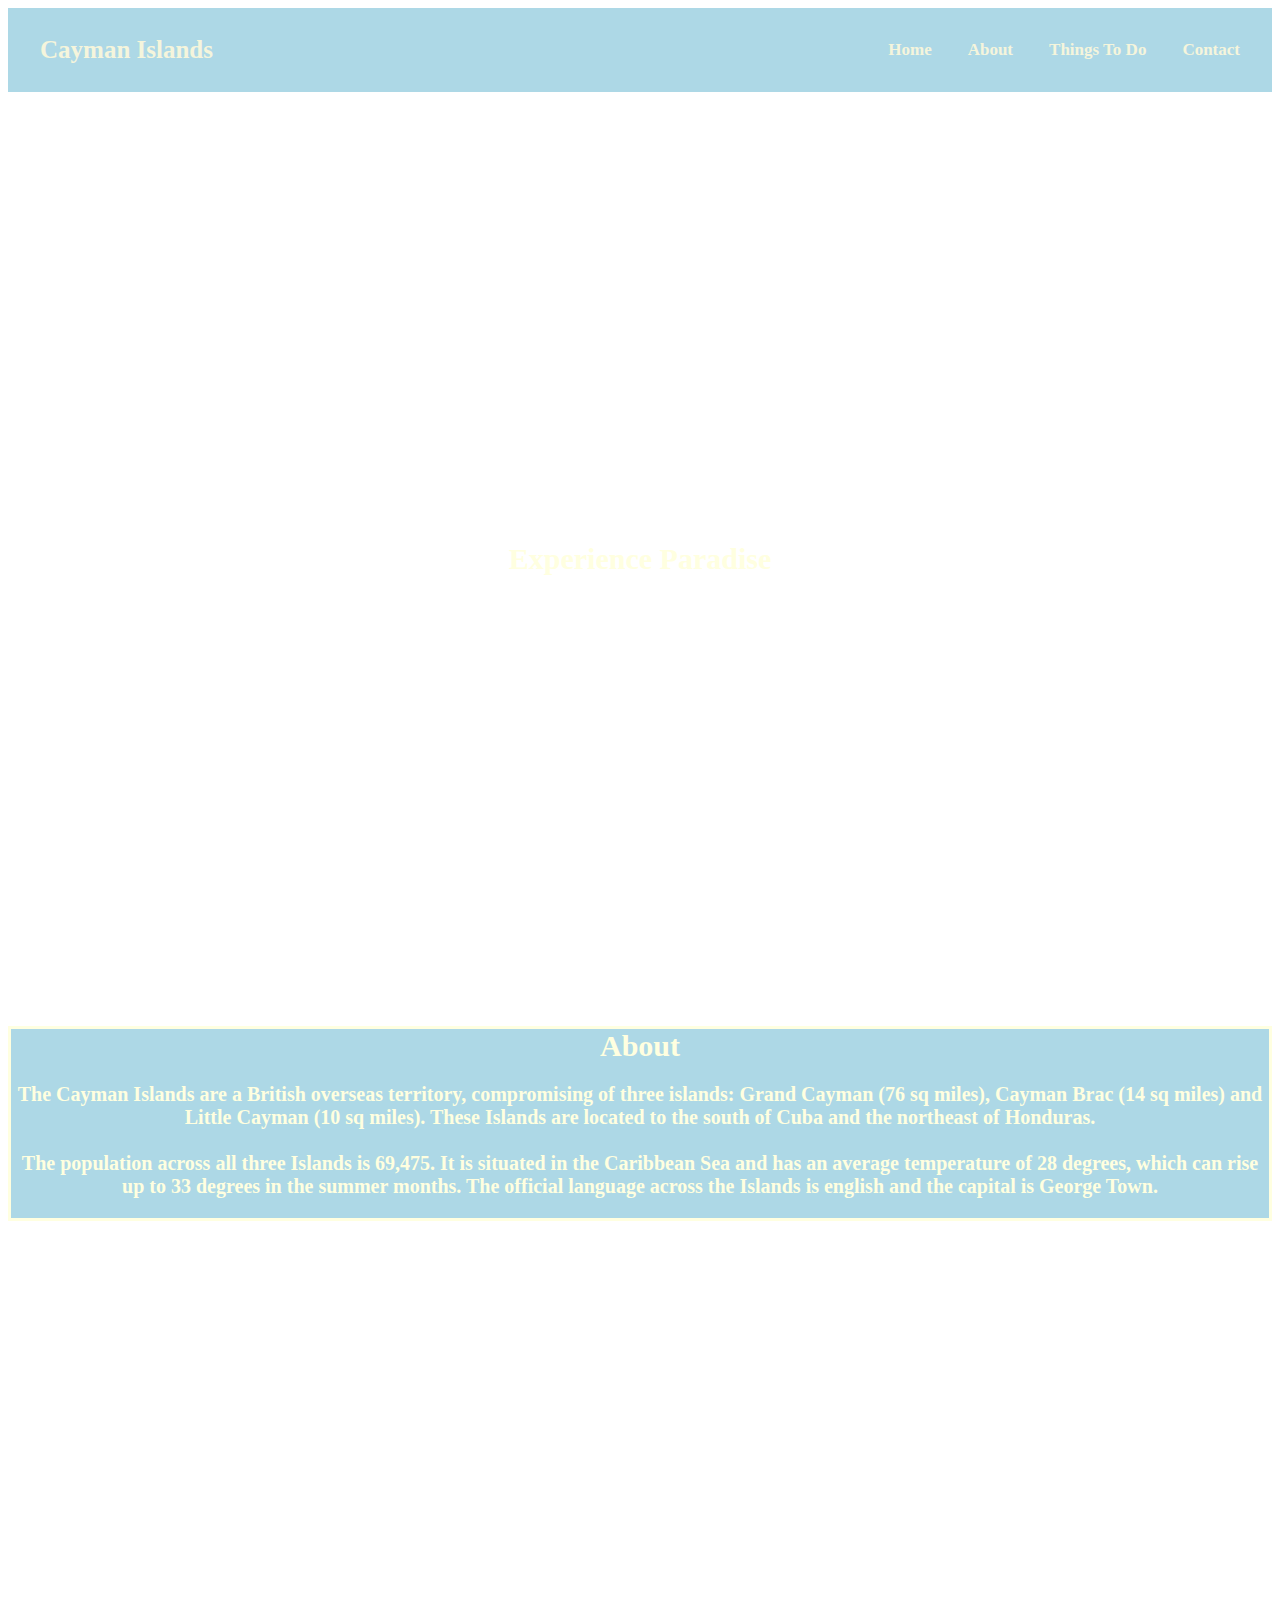
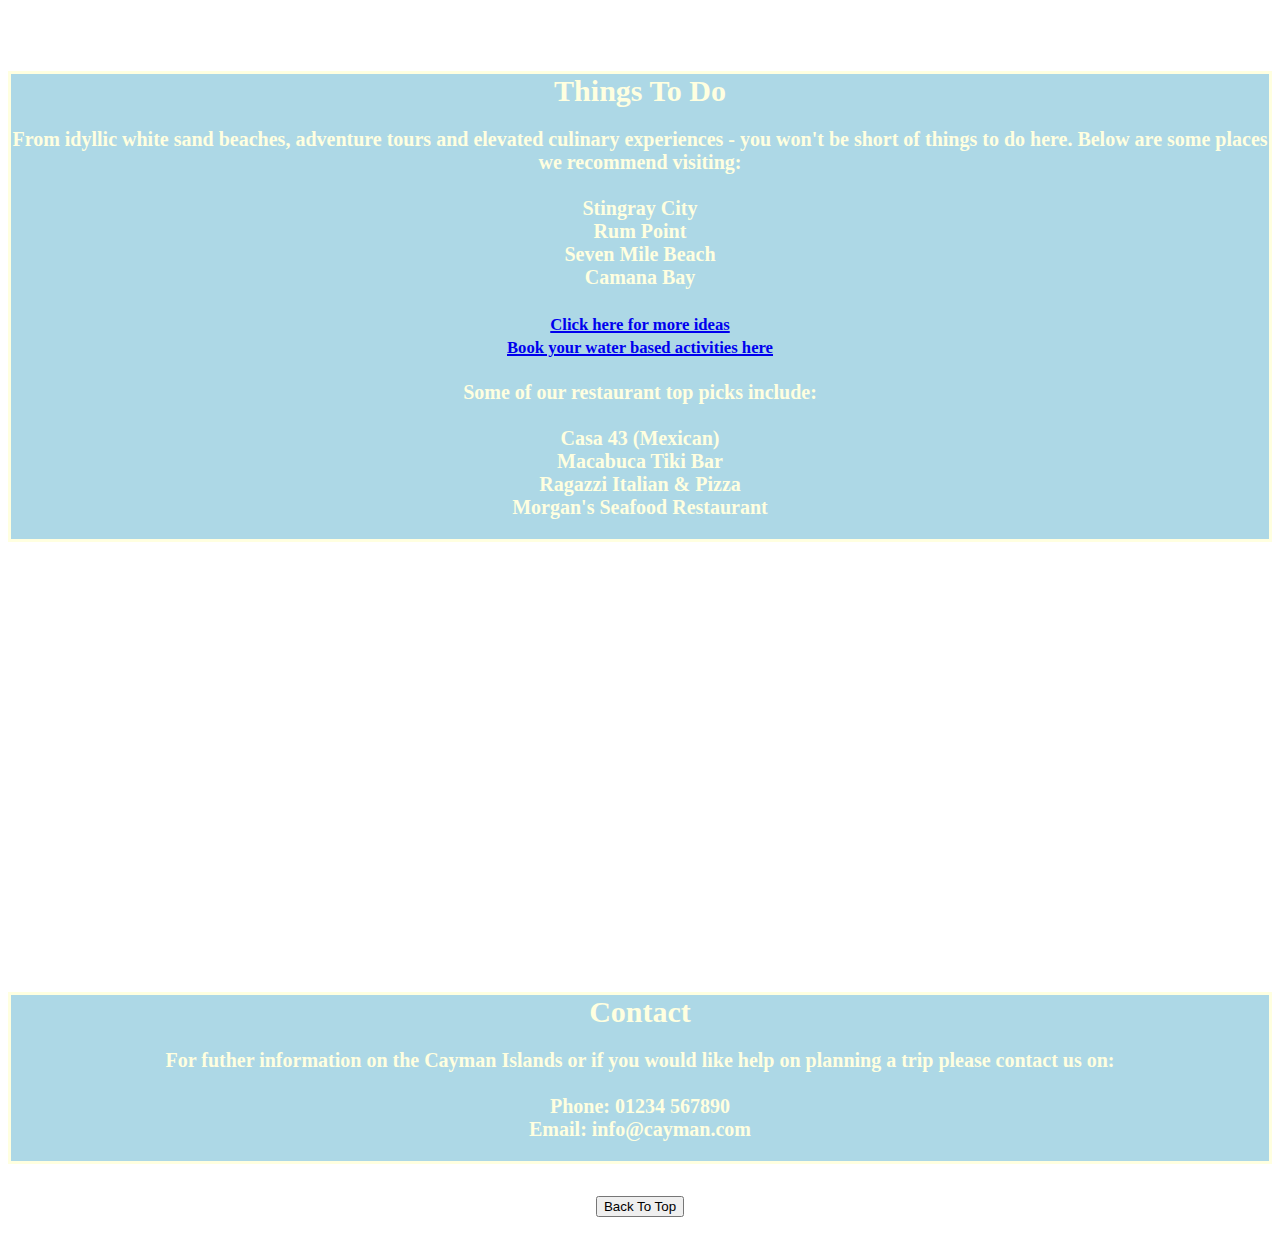
<file: index.html>
<!DOCTYPE html>
<html lang="en">
<head>
    <meta charset="UTF-8">
    <meta name="viewport" content="width=device-width, initial-scale=1.0">
    <title>Cayman Islands</title>
    <link rel="stylesheet" href="style.css"/>
</head>
<body>
       
    

    <header class="header">
        <a href="#" class="logo"><b>Cayman Islands</b></a>

    <div class="topnav">

        <a href="#Home"><b>Home</b></a>
        <a href="#About"><b>About</b></a>
        <a href="#ThingsToDo"><b>Things To Do</b></a>
        <a href="#Contact"><b>Contact</b></a>
            
              
      </div>

    
    </header>

    

    <div class="content">
        <h1>Experience Paradise<h1>
   
<div class="sections" id="About">
        <h1>About

            <p>The Cayman Islands are a British overseas territory, compromising of three islands: Grand Cayman (76 sq miles), Cayman Brac (14 sq miles) and Little Cayman (10 sq miles). These Islands are located to the south of Cuba and the northeast of Honduras.
            <br>
            <br>
        The population across all three Islands is 69,475. It is situated in the Caribbean Sea and has an average temperature of 28 degrees, which can rise up to 33 degrees in the summer months.
        The official language across the Islands is english and the capital is George Town.
               
            </p>

            <h1 id="ThingsToDo"><b>Things To Do</b>
            <p>
                From idyllic white sand beaches, adventure tours and elevated culinary experiences - you won't be short of things to do here. Below are some places we recommend visiting:
                <br>
                <br>
                Stingray City
                <br>
                Rum Point
                <br>
                Seven Mile Beach
                <br>
                Camana Bay
                <br>
                <br>
                <a href="https://www.tripadvisor.co.uk/Attractions-g147364-Activities-Cayman_Islands.html" target="_blank" rel="noopener noreferrer"><small>Click here for more ideas</small></a>
                <br>
                <a href="https://redsailcayman.com" target="_blank" rel="noopener noreferrer"><small>Book your water based activities here</small></a>
               <br>
               <br>
                Some of our restaurant top picks include:
                <br>
                <br>
                Casa 43 (Mexican)
                <br>
                Macabuca Tiki Bar
                <br>
                Ragazzi Italian & Pizza
                <br>
                Morgan's Seafood Restaurant
                <br>
            </p>
               
            

        <h1 id="Contact"><b>Contact</b>
            
            <p>For futher information on the Cayman Islands or if you would like help on planning a trip please contact us on:
                <br>
                <br>
                Phone: 01234 567890
                <br>
                Email: info@cayman.com
            </p>

           
            
            </h1>

            
        </div>

        
        <button onclick="toTop()">Back To Top</button>

        <script src="/script.js"></script>
</body>

</html>
</file>
<file: style.css>
.header {
    
    overflow: hidden;
    background-color: lightblue;
    display: flex;
    justify-content: space-between;
    padding: 14px 16px;
    align-items: center;
    
    
  }

  .topnav a {
    
    color: beige;
    text-align: center;
    padding: 14px 16px;
    text-decoration: none;
    font-size: 17px;
  
  }

  .topnav a:hover{
    color: lightseagreen
  }

  .logo {
    
    color: beige;
    text-align: center;
    padding: 14px 16px;
    text-decoration: none;
    font-size: 25px;
  }
  

  body {
    background-image: url("https://static1.squarespace.com/static/5942bcc62994ca625384ff40/5fbd4d8c38079d256cb55fa0/5fbd4ef87e50672f3725df0e/1608312901042/SEVEN_MILE_BEACH-4.jpg?format=1500w");
    background-size: cover;
    background-repeat: no-repeat;
    background-position: center;
    background-attachment: fixed;
  
   

  }
  
  .content h1{
    color: lightyellow;
    text-align: center;
    font-size: 30px;
    margin-top: 450px;
    
    

  }
  
  .sections h1{
    color: lightyellow;
    font-size: 30px;
    border-style: solid;
    border-color: lightyellow;
    border-width: 3px;
    background-color: lightblue;
   

  
  }

  .content p{
    font-size: 20px;
    color: lightyellow;

  }
</file>
